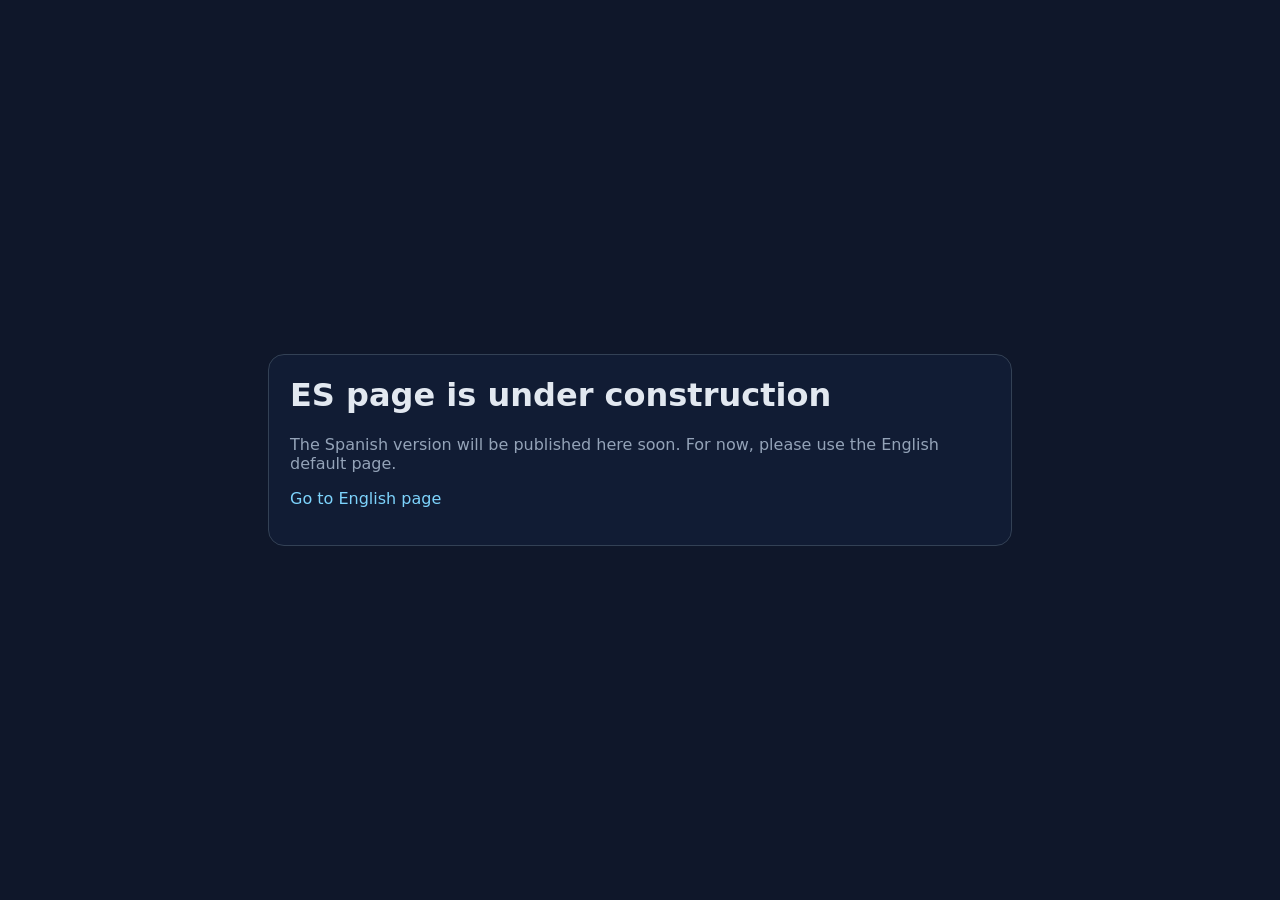
<file: es/index.html>
<!doctype html>
<html lang="es">
  <head>
    <meta charset="UTF-8" />
    <meta name="viewport" content="width=device-width, initial-scale=1.0" />
    <title>go-nethttp-learn - ES in progress</title>
    <style>
      body {
        margin: 0;
        min-height: 100vh;
        display: grid;
        place-items: center;
        font-family: "Inter", "Segoe UI", system-ui, sans-serif;
        background: #0f172a;
        color: #e2e8f0;
      }
      .card {
        width: min(700px, 90vw);
        border: 1px solid #334155;
        background: #111c34;
        border-radius: 16px;
        padding: 1.3rem;
      }
      h1 { margin-top: 0; }
      p { color: #94a3b8; }
      a { color: #7dd3fc; text-decoration: none; }
    </style>
  </head>
  <body>
    <main class="card">
      <h1>ES page is under construction</h1>
      <p>
        The Spanish version will be published here soon. For now, please use the English default page.
      </p>
      <p><a href="/gonethttplearn/">Go to English page</a></p>
    </main>
  </body>
</html>
</file>
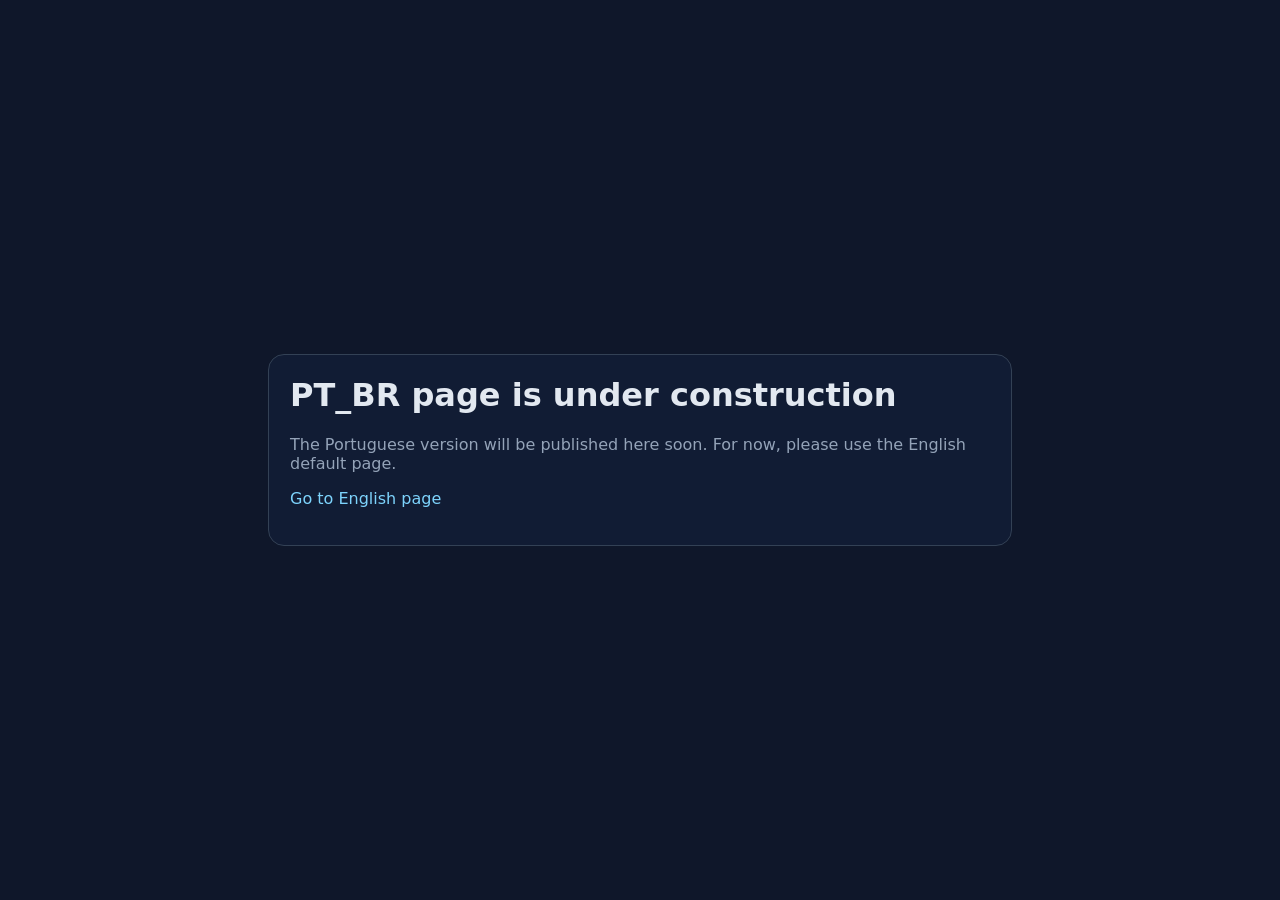
<file: pt_BR/index.html>
<!doctype html>
<html lang="pt-BR">
  <head>
    <meta charset="UTF-8" />
    <meta name="viewport" content="width=device-width, initial-scale=1.0" />
    <title>go-nethttp-learn - PT_BR in progress</title>
    <style>
      body {
        margin: 0;
        min-height: 100vh;
        display: grid;
        place-items: center;
        font-family: "Inter", "Segoe UI", system-ui, sans-serif;
        background: #0f172a;
        color: #e2e8f0;
      }
      .card {
        width: min(700px, 90vw);
        border: 1px solid #334155;
        background: #111c34;
        border-radius: 16px;
        padding: 1.3rem;
      }
      h1 { margin-top: 0; }
      p { color: #94a3b8; }
      a { color: #7dd3fc; text-decoration: none; }
    </style>
  </head>
  <body>
    <main class="card">
      <h1>PT_BR page is under construction</h1>
      <p>
        The Portuguese version will be published here soon. For now, please use the English default page.
      </p>
      <p><a href="/gonethttplearn/">Go to English page</a></p>
    </main>
  </body>
</html>
</file>
